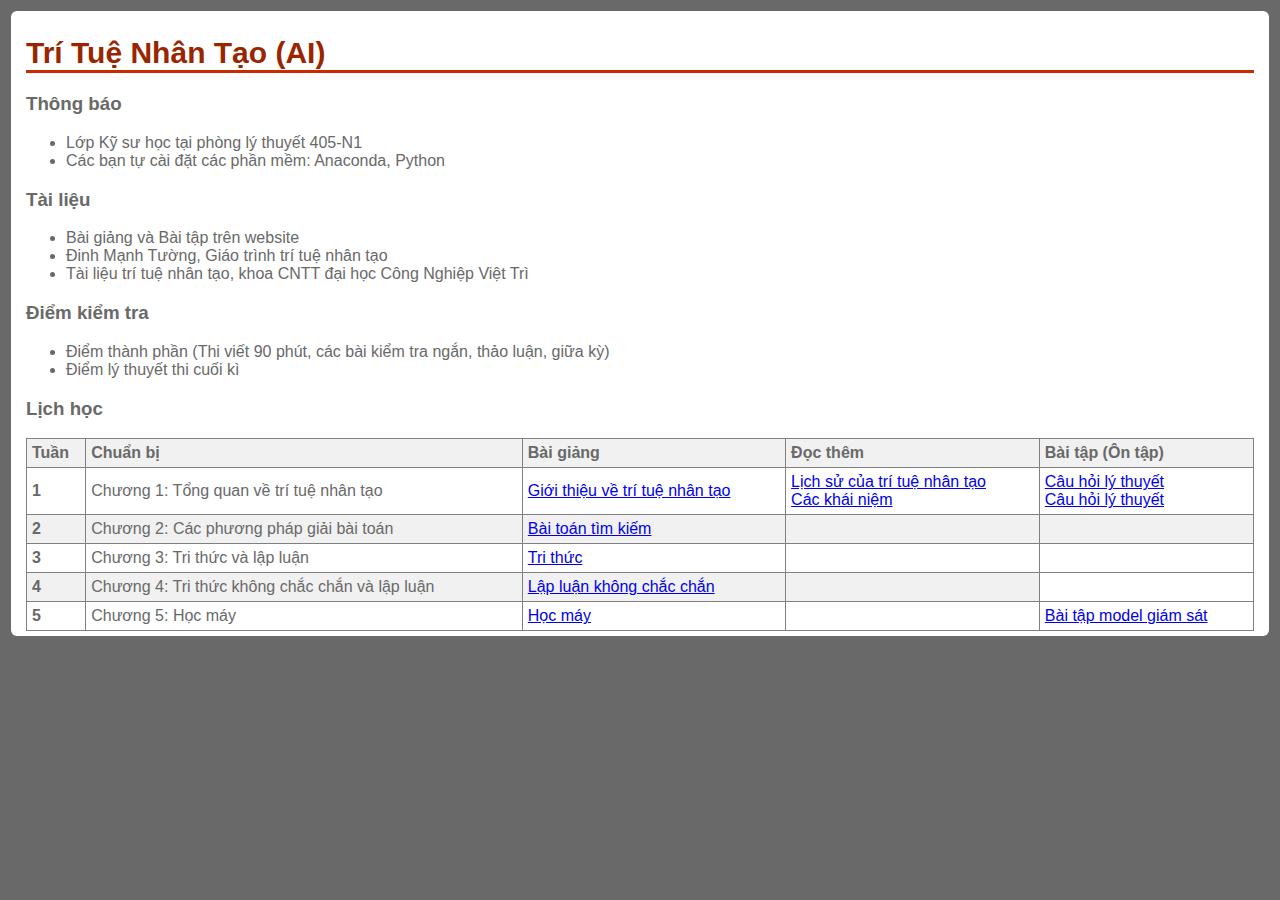
<file: index.html>
<!DOCTYPE html>
<html>

<head>
  <title>Trí tuệ nhân tạo (Aftiffial Intelligence) </title>
  <meta charset="UTF-8">
  <link href="style.css" rel="stylesheet">
</head>

<body>
<nav id="nav01"></nav>
<div id="main">
<h1><a href='/'> <style='width:24px;'/></a>Trí Tuệ Nhân Tạo (AI) </h1>
<h3>Thông báo</h3>
<ul>
	<li>Lớp Kỹ sư học tại phòng lý thuyết 405-N1 </li>
	<li>Các bạn tự cài đặt các phần mềm: Anaconda, Python</li>
</ul>
<h3>Tài liệu</h3>
<ul>
	<li>Bài giảng và Bài tập trên website</li>
	<li>Đinh Mạnh Tường, Giáo trình trí tuệ nhân tạo </li>
	<li>Tài liệu trí tuệ nhân tạo, khoa CNTT đại học Công Nghiệp Việt Trì </li>

</ul>
<h3>Điểm kiểm tra</h3>
<ul>
	<li>Điểm thành phần (Thi viết 90 phút, các bài kiểm tra ngắn, thảo luận, giữa kỳ)</li>
	<li>Điểm lý thuyết thi cuối kì</li>
</ul>
<h3>Lịch học</h3>
<table>
<tr>
<td><b>Tuần</b></td>
<td><b>Chuẩn bị</b></td>
<td><b>Bài giảng</b></td>
<td><b>Đọc thêm</b></td>
<td><b>Bài tập (Ôn tập)</b></td>
</tr>

<tr>
<td><b>1</b></td>
<td> Chương 1: Tổng quan về trí tuệ nhân tạo </td>
<td>
<a href="slides/.pdf"> Giới thiệu về trí tuệ nhân tạo </a><br/>
</td>
<td><a href="readmore/.pdf"> Lịch sử của trí tuệ nhân tạo </a>
<br><a href="readmore/.pdf"> Các khái niệm  </a></td>

<td><a href="exercises/cauhoi.html">Câu hỏi lý thuyết </a><br/>
<a href='exercises/cauhoi.html'> Câu hỏi lý thuyết </a></td>
</tr>

<tr>
<td><b>2</b></td>
<td>Chương 2: Các phương pháp giải bài toán</td>
<td>
<a href="slides/lecture0.pdf"> Bài toán tìm kiếm  </a> <br>
<td></td>
<td>
<!-- <a href="exercises/3. Nguyen ly hoat dong.htm">3. Nguyên lý hoạt động của máy tính</a><br>
<a href="exercises/4. He dem.htm">4. Hệ đếm</a><br>
<a href="exercises/5. Dai so logic va ung dung.htm">5. Đại số lôgic</a><br>
<a href="exercises/6. Bieu dien du lieu.htm">6. Biểu diễn dữ liệu</a> -->
</td>
</tr>

<tr>
<td><b>3</b></td>
<td>Chương 3: Tri thức và lập luận</td>
<td><a href="slides/trithuc.pdf"> Tri thức</a><br>
<!-- <a href="slides/Bai 8 Phan mem.pdf">8. Phần mềm</a><br>
<a href="slides/Bai 9 Ngon ngu lap trinh.pdf">9. Ngôn ngữ lập trình</a></td> -->
<td></td>
<td>
<!-- <a href="exercises/7. Thuat toan.htm">7. Thuật toán</a><br>
<a href="exercises/8. Phan mem.htm">8. Phần mềm</a><br>
<a href="exercises/9. Ngon ngu lap trinh.htm">9. Ngôn ngữ lập trình</a> -->
</td>
</tr>

<tr>
<td><b>4</b></td>
<td>Chương 4: Tri thức không chắc chắn và lập luận</td>
<td><a href="slides/lecture2.pdf"> Lập luận không chắc chắn</a><br>

<!--<a href="slides/Bai 11 Mang may tinh.pdf">11. Mạng máy tính</a></td>
<td><a href="https://www.youtube.com/watch?v=yUT2RT2-v0I">Lịch sử hệ điều hành Windows</a> (Youtube)</td> -->
<td>
<!-- <a href="exercises/10. He dieu hanh.htm">10. Hệ điều hành</a><br>
<a href="exercises/11. Mang may tinh.htm">11. Mạng máy tính</a> -->
</td>
</tr>

<tr>
<td><b>5</b></td>
<td>Chương 5: Học máy </td>
<td><a href="slides/lecture4.pdf">Học máy</a><br>
<!-- <a href="slides/Bai 13  An ninh thong tin.pdf">13. An toàn thông tin</a><br>
<a href="slides/Bai 14  So huu tri tue va ban quyen.pdf">14. Sở hữu trí tuệ và bản quyền</a> -->
</td>
<td></td>
<td>
<a href="exercises/src4.zip"> Bài tập model giám sát</a><br>
<!--
<a href="exercises/13. Toi pham Tin hoc.htm">13. Tội phạm tin học</a><br>
<a href="exercises/14. So huu tri tue.htm">14. Sở hữu trí tuệ và bản quyền</a> -->
</td>
</tr>

</table>

<footer id="foot01"></footer>
</div>


</body>
</html>
</file>
<file: style.css>
body {
    font-family: "Tahoma", Verdana, sans-serif;
    font-size: 16px;
    background-color: dimgrey; 
    color: #696969;
    padding: 3px;
}

#main {
    padding: 5px;
    padding-left:  15px;
    padding-right: 15px;
    background-color: #ffffff;
    border-radius: 6px;
}

h1 {
    
    border-bottom: 3px solid #cc2900;
    color: #992600;
    font-size: 30px;
}

table {
    width:100%;
}

table, th , td {
    border: 1px solid grey;
    border-collapse: collapse;
    padding: 5px;
}

th {
    text-align: left; 
}

table tr:nth-child(odd) {
    background-color: #f1f1f1;
}
table tr:nth-child(even) {
    background-color: #ffffff;
}

ul#menu {
    padding: 0;
    margin-bottom: 11px;
	text-align:right;
	
}

ul#menu li {
    display: inline;
    margin-left: 3px;
}

ul#menu li a {
    background-color: #ffffff;
    padding: 10px 20px;
    text-decoration: none;
    color: #696969;
    border-radius: 4px 4px 0 0;
}

ul#menu li a:hover {
    color: #edd31f;
    background-color: #c22f12;
}
</file>
